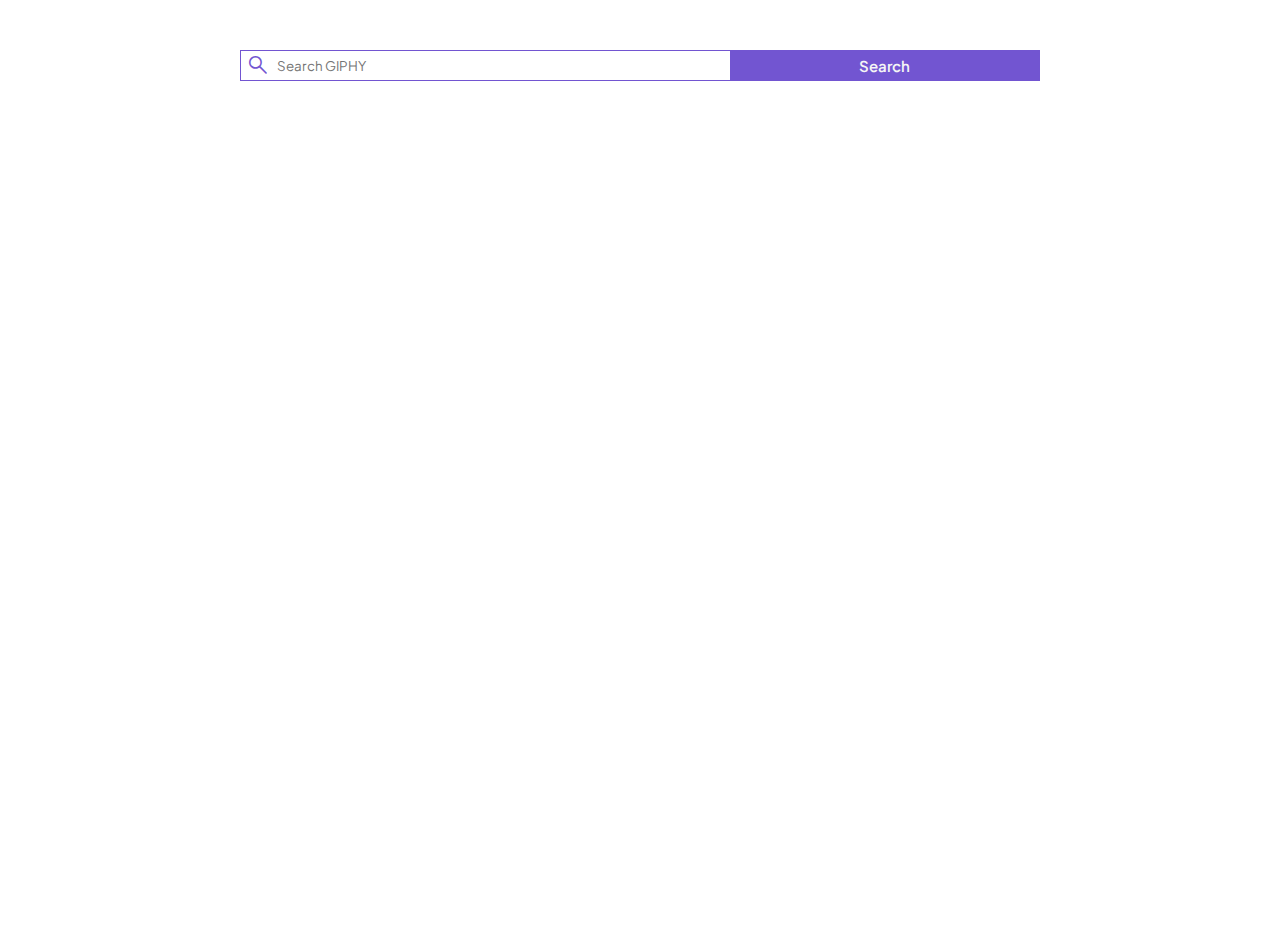
<file: index.html>
<!DOCTYPE html>
<html lang="en">

<head>
	<meta charset="UTF-8">
	<meta http-equiv="X-UA-Compatible" content="IE=edge">
	<meta name="viewport" content="width=, initial-scale=1.0">
	<title>Giphy</title>
	<link rel="stylesheet" href="https://fonts.googleapis.com/css2?family=Material+Symbols+Outlined:opsz,wght,FILL,GRAD@20..48,100..700,0..1,-50..200" />
	<link rel="preconnect" href="https://fonts.googleapis.com">
	<link rel="preconnect" href="https://fonts.gstatic.com" crossorigin>
	<link href="https://fonts.googleapis.com/css2?family=Plus+Jakarta+Sans:wght@300;400;600;700&display=swap" rel="stylesheet">
	<link rel="stylesheet" href="./assets/css/nullstyle.css">
	<link rel="stylesheet" href="./assets/css/style.css">
</head>

<body>
	<header class="header"></header>
	<main class="main">
		<form action="" class="main__form form">
			<div class="form__wrapper">
				<span class="form__input material-symbols-outlined">
					search
				</span>
				<input class="form__input form__input--search" type="text" placeholder="Search GIPHY" name="textsearch">
				<button class="form__input form__button--submit" name="submit">Search</button>
			</div>
		</form>
		<div class="main__gifs gifs">

		</div>
	</main>

	<script src="./assets/js/script.js"></script>
</body>

</html>
</file>
<file: assets/css/nullstyle.css>
* {
  padding: 0;
  margin: 0;
  border: 0;
}

*, *:before, *:after {
  -webkit-box-sizing: border-box;
  box-sizing: border-box;
}

:focus, :active {
  outline: none;
}

a:focus, a:active {
  outline: none;
}

nav, footer, header, aside {
  display: block;
}

html, body {
  height: 100%;
  width: 100%;
  font-size: 100%;
  line-height: 1;
  font-size: 14px;
  -ms-text-size-adjust: 100%;
  -moz-text-size-adjust: 100%;
  -webkit-text-size-adjust: 100%;
}

input, button, textarea {
  font-family: inherit;
}

input::-ms-clear {
  display: none;
}

button {
  cursor: pointer;
}

button::-moz-focus-inner {
  padding: 0;
  border: 0;
}

a, a:visited {
  text-decoration: none;
}

a:hover {
  text-decoration: none;
}

ul li {
  list-style: none;
}

img {
  vertical-align: top;
}

h1, h2, h3, h4, h5, h6 {
  font-size: inherit;
  font-weight: 400;
}
</file>
<file: assets/css/style.css>
body {
	font-family: 'Plus Jakarta Sans',
		sans-serif;
}

.main {
	padding: 0 10px;
}

.form__wrapper {
	max-width: 800px;
	margin: 50px auto;
	border: 1px solid #7255d1;
	display: flex;
	flex-direction: row;
	justify-content: space-between;
	align-items: center;
}

.form__input {
	height: 100%;
	border-radius: 0;
	padding: 5px 10px;
}

.material-symbols-outlined {
	color: #7255d1;
	padding: 0 0 0 5px;
	width: 26px;
	height: 26px;
	font-variation-settings:
		'FILL'0,
		'wght'400,
		'GRAD'0,
		'opsz'48
}

.form__input--search {
	width: 60%;
}

.form__button--submit {
	width: 40%;
	background-color: #7255d1;
	color: whitesmoke;
	font-size: 15px;
	font-weight: 600;
}

.gifs {
	max-width: 800px;
	height: 200px;
	margin: auto;
	display: flex;
	flex-direction: row;
	flex-wrap: wrap;
	justify-content: space-evenly;
	align-items: space-evenly;
}

.gifs__gif {
	width: 200px;
	height: 200px;
	margin: 5px;
}

.gifs__gif img {
	width: 100%;
	height: 100%;
}
</file>
